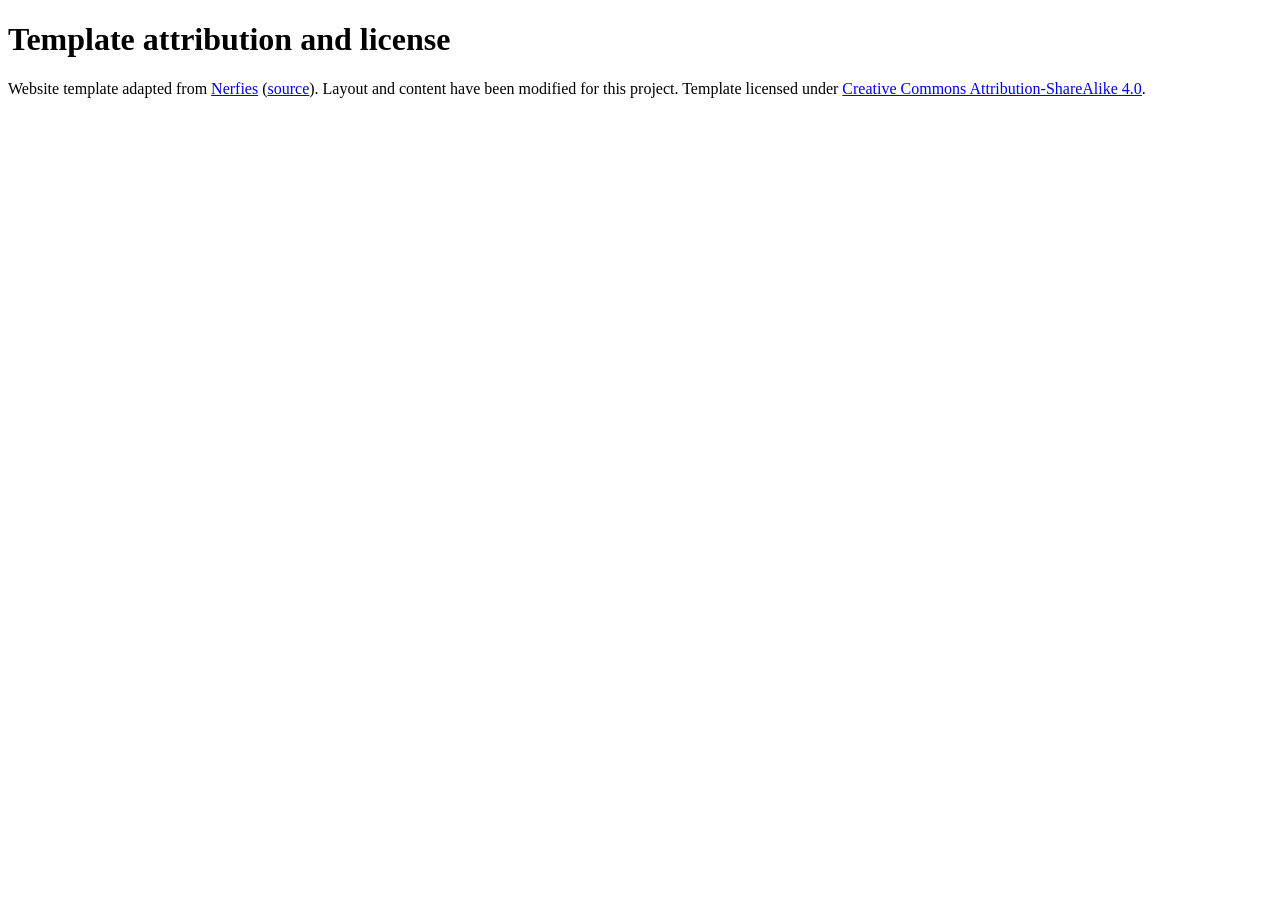
<file: static/template-license.html>
<!DOCTYPE html><html lang="en"><head><meta charset="utf-8"><title>Template license</title></head><body><h1>Template attribution and license</h1><p>Website template adapted from <a href="https://nerfies.github.io/">Nerfies</a> (<a href="https://github.com/nerfies/nerfies.github.io">source</a>). Layout and content have been modified for this project. Template licensed under <a href="https://creativecommons.org/licenses/by-sa/4.0/">Creative Commons Attribution-ShareAlike 4.0</a>.</p></body></html>
</file>
